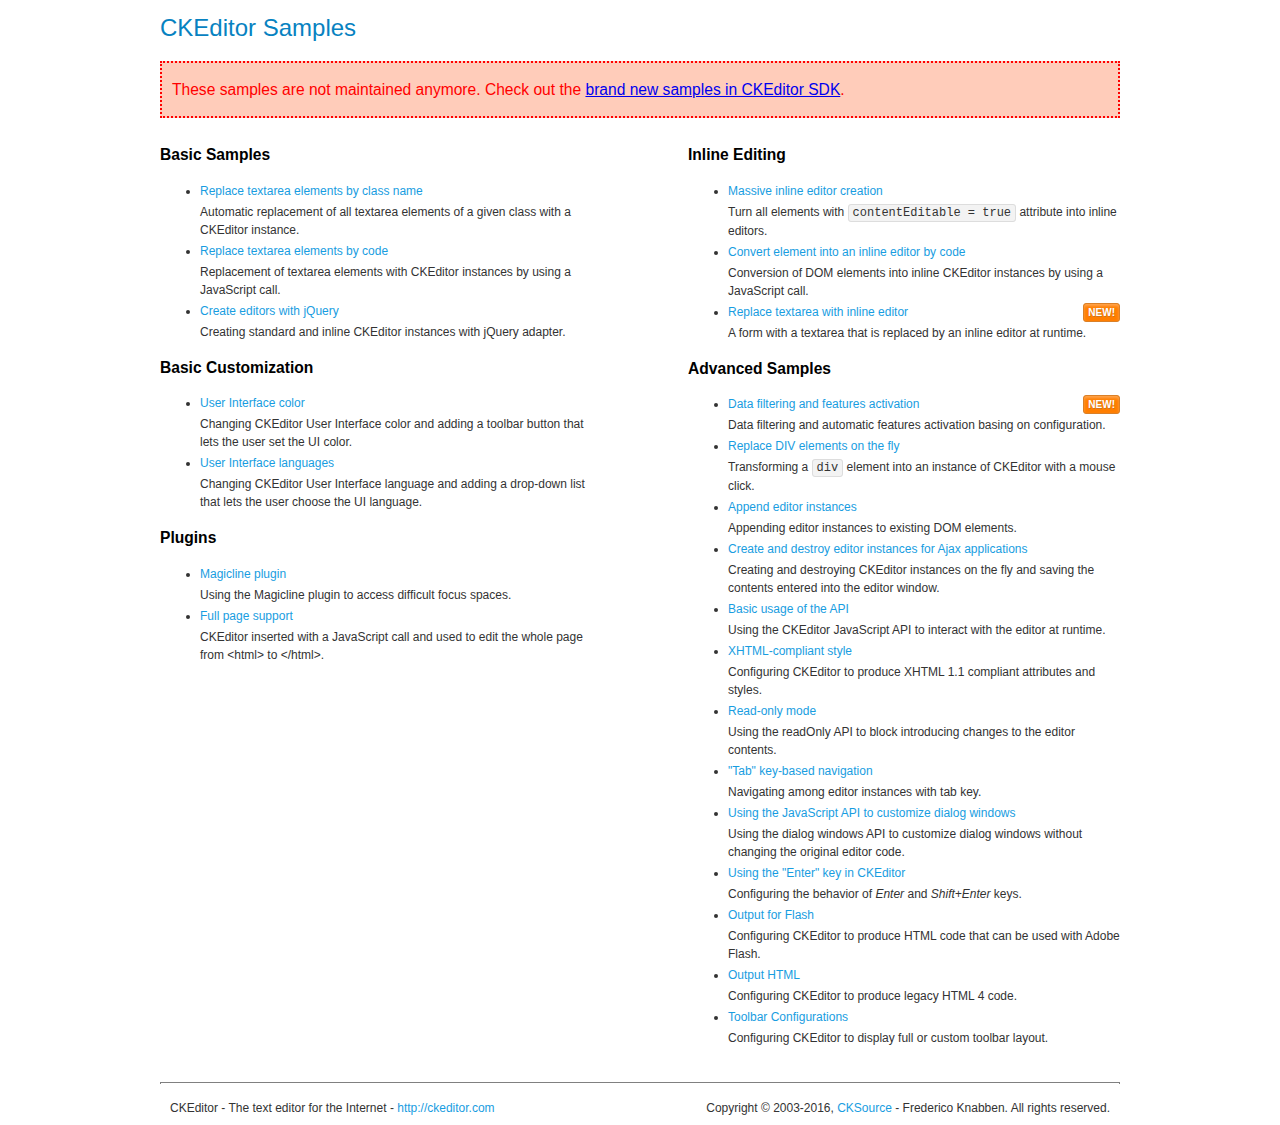
<file: static/AdminLTE2/plugins/ckeditor/samples/old/index.html>
<!DOCTYPE html>
<!--
Copyright (c) 2003-2016, CKSource - Frederico Knabben. All rights reserved.
For licensing, see LICENSE.md or http://ckeditor.com/license
-->
<html>
<head>
	<meta charset="utf-8">
	<title>CKEditor Samples</title>
	<link rel="stylesheet" href="sample.css">
</head>
<body>
	<h1 class="samples">
		CKEditor Samples
	</h1>
	<div class="warning deprecated">
		These samples are not maintained anymore. Check out the <a href="http://sdk.ckeditor.com/">brand new samples in CKEditor SDK</a>.
	</div>
	<div class="twoColumns">
		<div class="twoColumnsLeft">
			<h2 class="samples">
				Basic Samples
			</h2>
			<dl class="samples">
				<dt><a class="samples" href="replacebyclass.html">Replace textarea elements by class name</a></dt>
				<dd>Automatic replacement of all textarea elements of a given class with a CKEditor instance.</dd>

				<dt><a class="samples" href="replacebycode.html">Replace textarea elements by code</a></dt>
				<dd>Replacement of textarea elements with CKEditor instances by using a JavaScript call.</dd>

				<dt><a class="samples" href="jquery.html">Create editors with jQuery</a></dt>
				<dd>Creating standard and inline CKEditor instances with jQuery adapter.</dd>
			</dl>

			<h2 class="samples">
				Basic Customization
			</h2>
			<dl class="samples">
				<dt><a class="samples" href="uicolor.html">User Interface color</a></dt>
				<dd>Changing CKEditor User Interface color and adding a toolbar button that lets the user set the UI color.</dd>

				<dt><a class="samples" href="uilanguages.html">User Interface languages</a></dt>
				<dd>Changing CKEditor User Interface language and adding a drop-down list that lets the user choose the UI language.</dd>
			</dl>


			<h2 class="samples">Plugins</h2>
<dl class="samples">
<dt><a class="samples" href="magicline/magicline.html">Magicline plugin</a></dt>
<dd>Using the Magicline plugin to access difficult focus spaces.</dd>

<dt><a class="samples" href="wysiwygarea/fullpage.html">Full page support</a></dt>
<dd>CKEditor inserted with a JavaScript call and used to edit the whole page from &lt;html&gt; to &lt;/html&gt;.</dd>
</dl>
		</div>
		<div class="twoColumnsRight">
			<h2 class="samples">
				Inline Editing
			</h2>
			<dl class="samples">
				<dt><a class="samples" href="inlineall.html">Massive inline editor creation</a></dt>
				<dd>Turn all elements with <code>contentEditable = true</code> attribute into inline editors.</dd>

				<dt><a class="samples" href="inlinebycode.html">Convert element into an inline editor by code</a></dt>
				<dd>Conversion of DOM elements into inline CKEditor instances by using a JavaScript call.</dd>

				<dt><a class="samples" href="inlinetextarea.html">Replace textarea with inline editor</a> <span class="new">New!</span></dt>
				<dd>A form with a textarea that is replaced by an inline editor at runtime.</dd>

				
			</dl>

			<h2 class="samples">
				Advanced Samples
			</h2>
			<dl class="samples">
				<dt><a class="samples" href="datafiltering.html">Data filtering and features activation</a> <span class="new">New!</span></dt>
				<dd>Data filtering and automatic features activation basing on configuration.</dd>

				<dt><a class="samples" href="divreplace.html">Replace DIV elements on the fly</a></dt>
				<dd>Transforming a <code>div</code> element into an instance of CKEditor with a mouse click.</dd>

				<dt><a class="samples" href="appendto.html">Append editor instances</a></dt>
				<dd>Appending editor instances to existing DOM elements.</dd>

				<dt><a class="samples" href="ajax.html">Create and destroy editor instances for Ajax applications</a></dt>
				<dd>Creating and destroying CKEditor instances on the fly and saving the contents entered into the editor window.</dd>

				<dt><a class="samples" href="api.html">Basic usage of the API</a></dt>
				<dd>Using the CKEditor JavaScript API to interact with the editor at runtime.</dd>

				<dt><a class="samples" href="xhtmlstyle.html">XHTML-compliant style</a></dt>
				<dd>Configuring CKEditor to produce XHTML 1.1 compliant attributes and styles.</dd>

				<dt><a class="samples" href="readonly.html">Read-only mode</a></dt>
				<dd>Using the readOnly API to block introducing changes to the editor contents.</dd>

				<dt><a class="samples" href="tabindex.html">"Tab" key-based navigation</a></dt>
				<dd>Navigating among editor instances with tab key.</dd>


				
<dt><a class="samples" href="dialog/dialog.html">Using the JavaScript API to customize dialog windows</a></dt>
<dd>Using the dialog windows API to customize dialog windows without changing the original editor code.</dd>

<dt><a class="samples" href="enterkey/enterkey.html">Using the &quot;Enter&quot; key in CKEditor</a></dt>
<dd>Configuring the behavior of <em>Enter</em> and <em>Shift+Enter</em> keys.</dd>

<dt><a class="samples" href="htmlwriter/outputforflash.html">Output for Flash</a></dt>
<dd>Configuring CKEditor to produce HTML code that can be used with Adobe Flash.</dd>

<dt><a class="samples" href="htmlwriter/outputhtml.html">Output HTML</a></dt>
<dd>Configuring CKEditor to produce legacy HTML 4 code.</dd>

<dt><a class="samples" href="toolbar/toolbar.html">Toolbar Configurations</a></dt>
<dd>Configuring CKEditor to display full or custom toolbar layout.</dd>

			</dl>
		</div>
	</div>
	<div id="footer">
		<hr>
		<p>
			CKEditor - The text editor for the Internet - <a class="samples" href="http://ckeditor.com/">http://ckeditor.com</a>
		</p>
		<p id="copy">
			Copyright &copy; 2003-2016, <a class="samples" href="http://cksource.com/">CKSource</a> - Frederico Knabben. All rights reserved.
		</p>
	</div>
</body>
</html>
</file>
<file: static/AdminLTE2/plugins/ckeditor/samples/old/sample.css>
/*
Copyright (c) 2003-2016, CKSource - Frederico Knabben. All rights reserved.
For licensing, see LICENSE.md or http://ckeditor.com/license
*/

html, body, h1, h2, h3, h4, h5, h6, div, span, blockquote, p, address, form, fieldset, img, ul, ol, dl, dt, dd, li, hr, table, td, th, strong, em, sup, sub, dfn, ins, del, q, cite, var, samp, code, kbd, tt, pre
{
	line-height: 1.5;
}

body
{
	padding: 10px 30px;
}

input, textarea, select, option, optgroup, button, td, th
{
	font-size: 100%;
}

pre
{
	-moz-tab-size: 4;
	tab-size: 4;
}

pre, code, kbd, samp, tt
{
	font-family: monospace,monospace;
	font-size: 1em;
}

body {
	width: 960px;
	margin: 0 auto;
}

code
{
	background: #f3f3f3;
	border: 1px solid #ddd;
	padding: 1px 4px;
	border-radius: 3px;
}

abbr
{
	border-bottom: 1px dotted #555;
	cursor: pointer;
}

.new, .beta
{
	text-transform: uppercase;
	font-size: 10px;
	font-weight: bold;
	padding: 1px 4px;
	margin: 0 0 0 5px;
	color: #fff;
	float: right;
	border-radius: 3px;
}

.new
{
	background: #FF7E00;
	border: 1px solid #DA8028;
	text-shadow: 0 1px 0 #C97626;

	box-shadow: 0 2px 3px 0 #FFA54E inset;
}

.beta
{
	background: #18C0DF;
	border: 1px solid #19AAD8;
	text-shadow: 0 1px 0 #048CAD;
	font-style: italic;

	box-shadow: 0 2px 3px 0 #50D4FD inset;
}

h1.samples
{
	color: #0782C1;
	font-size: 200%;
	font-weight: normal;
	margin: 0;
	padding: 0;
}

h1.samples a
{
	color: #0782C1;
	text-decoration: none;
	border-bottom: 1px dotted #0782C1;
}

.samples a:hover
{
	border-bottom: 1px dotted #0782C1;
}

h2.samples
{
	color: #000000;
	font-size: 130%;
	margin: 15px 0 0 0;
	padding: 0;
}

p, blockquote, address, form, pre, dl, h1.samples, h2.samples
{
	margin-bottom: 15px;
}

ul.samples
{
	margin-bottom: 15px;
}

.clear
{
	clear: both;
}

fieldset
{
	margin: 0;
	padding: 10px;
}

body, input, textarea
{
	color: #333333;
	font-family: Arial, Helvetica, sans-serif;
}

body
{
	font-size: 75%;
}

a.samples
{
	color: #189DE1;
	text-decoration: none;
}

form
{
	margin: 0;
	padding: 0;
}

pre.samples
{
	background-color: #F7F7F7;
	border: 1px solid #D7D7D7;
	overflow: auto;
	padding: 0.25em;
	white-space: pre-wrap; /* CSS 2.1 */
	word-wrap: break-word; /* IE7 */
}

#footer
{
	clear: both;
	padding-top: 10px;
}

#footer hr
{
	margin: 10px 0 15px 0;
	height: 1px;
	border: solid 1px gray;
	border-bottom: none;
}

#footer p
{
	margin: 0 10px 10px 10px;
	float: left;
}

#footer #copy
{
	float: right;
}

#outputSample
{
	width: 100%;
	table-layout: fixed;
}

#outputSample thead th
{
	color: #dddddd;
	background-color: #999999;
	padding: 4px;
	white-space: nowrap;
}

#outputSample tbody th
{
	vertical-align: top;
	text-align: left;
}

#outputSample pre
{
	margin: 0;
	padding: 0;
}

.description
{
	border: 1px dotted #B7B7B7;
	margin-bottom: 10px;
	padding: 10px 10px 0;
	overflow: hidden;
}

label
{
	display: block;
	margin-bottom: 6px;
}

/**
 *	CKEditor editables are automatically set with the "cke_editable" class
 *	plus cke_editable_(inline|themed) depending on the editor type.
 */

/* Style a bit the inline editables. */
.cke_editable.cke_editable_inline
{
	cursor: pointer;
}

/* Once an editable element gets focused, the "cke_focus" class is
   added to it, so we can style it differently. */
.cke_editable.cke_editable_inline.cke_focus
{
	box-shadow: inset 0px 0px 20px 3px #ddd, inset 0 0 1px #000;
	outline: none;
	background: #eee;
	cursor: text;
}

/* Avoid pre-formatted overflows inline editable. */
.cke_editable_inline pre
{
	white-space: pre-wrap;
	word-wrap: break-word;
}

/**
 *	Samples index styles.
 */

.twoColumns,
.twoColumnsLeft,
.twoColumnsRight
{
	overflow: hidden;
}

.twoColumnsLeft,
.twoColumnsRight
{
	width: 45%;
}

.twoColumnsLeft
{
	float: left;
}

.twoColumnsRight
{
	float: right;
}

dl.samples
{
	padding: 0 0 0 40px;
}
dl.samples > dt
{
	display: list-item;
	list-style-type: disc;
	list-style-position: outside;
	margin: 0 0 3px;
}
dl.samples > dd
{
	margin: 0 0 3px;
}
.warning
{
	color: #ff0000;
	background-color: #FFCCBA;
	border: 2px dotted #ff0000;
	padding: 15px 10px;
	margin: 10px 0;
}

.warning.deprecated {
	font-size: 1.3em;
}

/* Used on inline samples */

blockquote
{
	font-style: italic;
	font-family: Georgia, Times, "Times New Roman", serif;
	padding: 2px 0;
	border-style: solid;
	border-color: #ccc;
	border-width: 0;
}

.cke_contents_ltr blockquote
{
	padding-left: 20px;
	padding-right: 8px;
	border-left-width: 5px;
}

.cke_contents_rtl blockquote
{
	padding-left: 8px;
	padding-right: 20px;
	border-right-width: 5px;
}

img.right {
	border: 1px solid #ccc;
	float: right;
	margin-left: 15px;
	padding: 5px;
}

img.left {
	border: 1px solid #ccc;
	float: left;
	margin-right: 15px;
	padding: 5px;
}

.marker
{
	background-color: Yellow;
}
</file>
